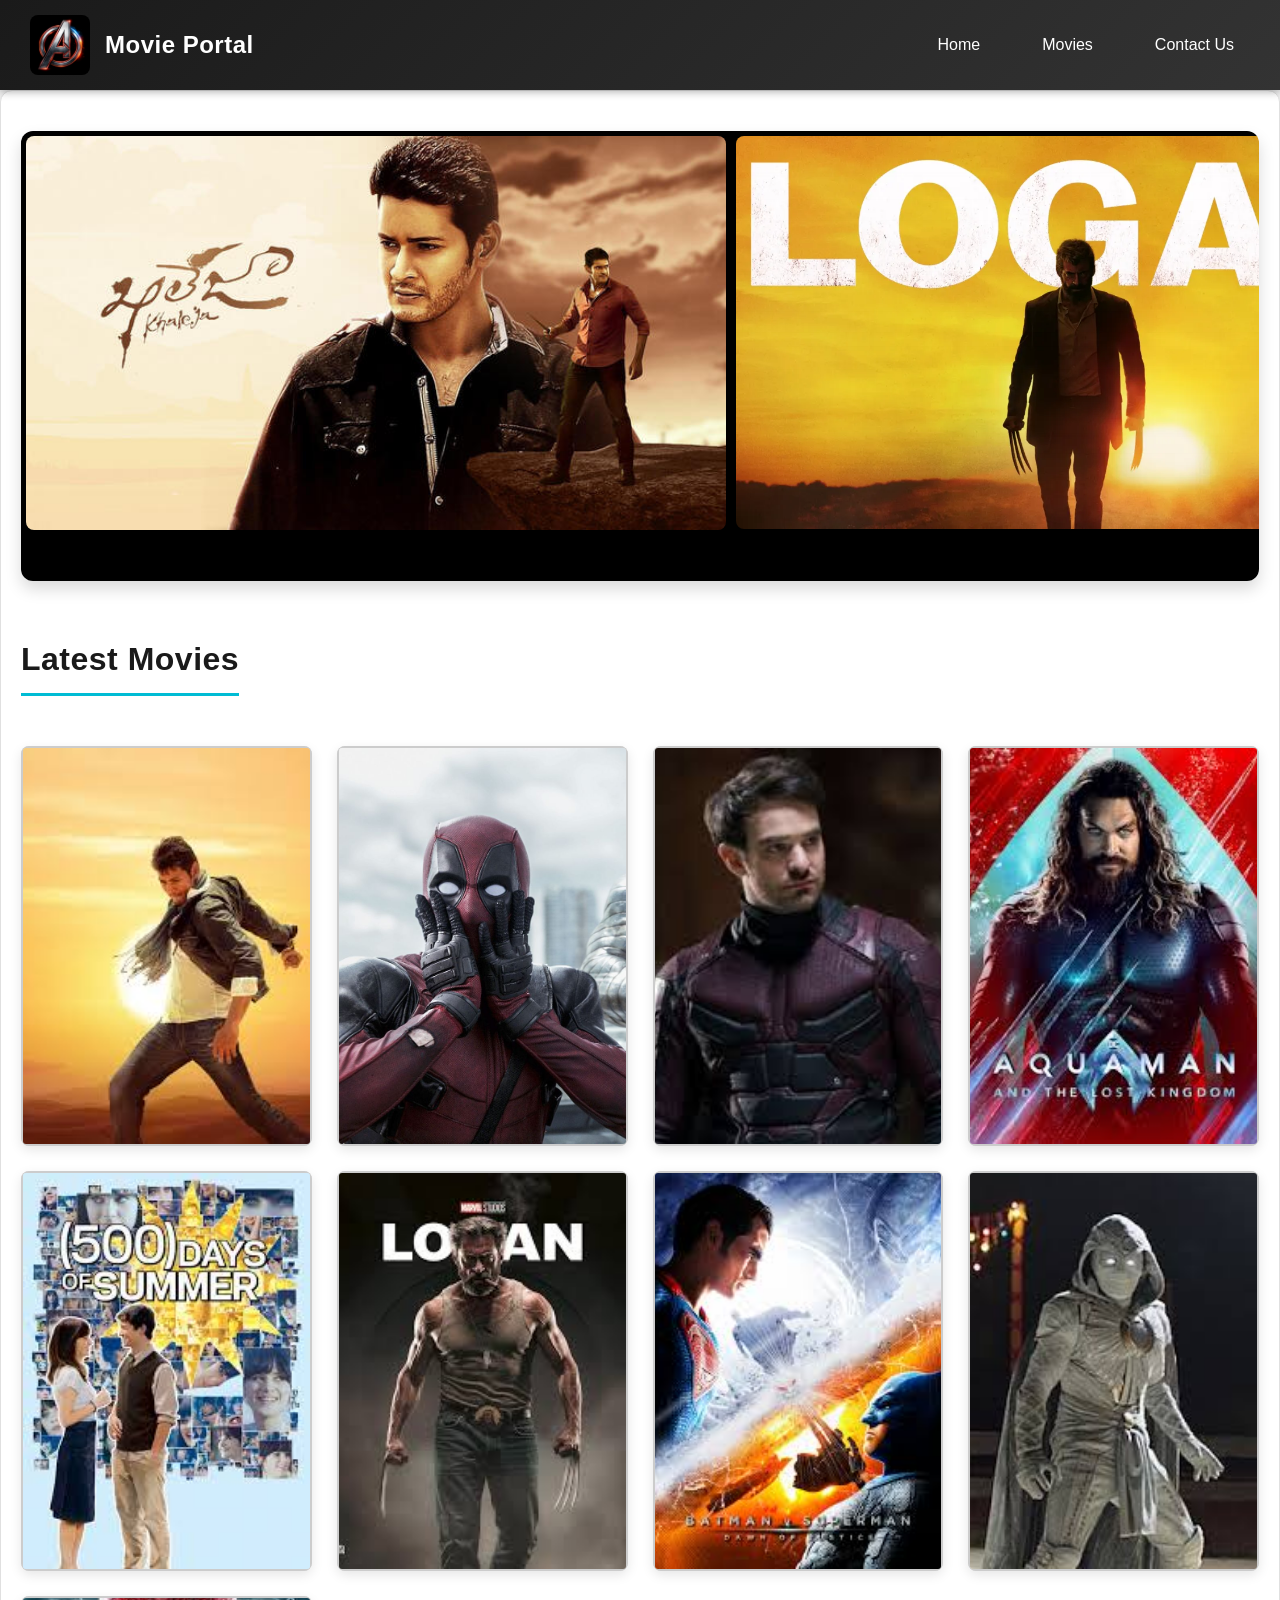
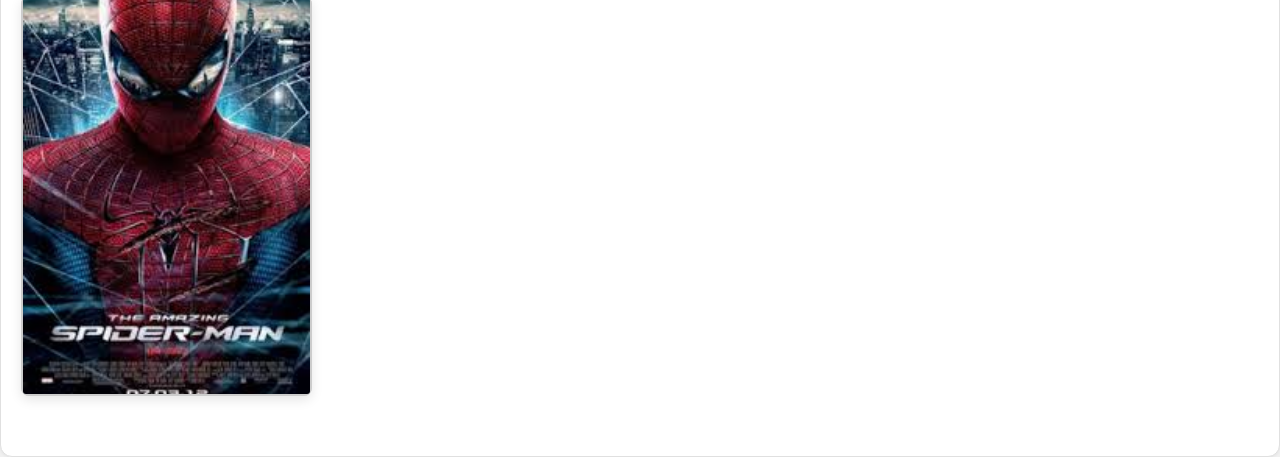
<file: index.html>
<!DOCTYPE html>
<html lang="en">
<head>
    <meta charset="UTF-8">
    <meta name="viewport" content="width=device-width, initial-scale=1.0">
    <title>Arshad khan - home</title>
    <link rel="stylesheet" href="css/style.css">
</head>
<body>
    <header>
        <nav class="navbar">
            <div class="nav-left">
                <img src="assets/Avengers inspired metallic letter _A_ logo.png" alt="Logo" class="logo">
                <h1>Movie Portal</h1>
            </div>
            <div class="nav-links">
                <a href="index.html" class="nav-link">Home</a>
                <a href="movies/movie1.html" class="nav-link">Movies</a>
                <a href="contact.html" class="nav-link">Contact Us</a>
            </div>
        </nav>
    </header>

    <div class="content">
        <div class="carousel">
            <div class="carousel-track">
                <img src="./assets/lan1.jpg" alt="Movie carousel image 1" class="carousel-img">
                <img src="./assets/lan2.webp" alt="Movie carousel image 2" class="carousel-img">
                <!-- <img src="./assets/lan3.jpg" alt="Movie carousel image 3" class="carousel-img"> -->
                <img src="./assets/lan4.jpg" alt="Movie carousel image 4" class="carousel-img">
                <img src="./assets/lan5.jpg" alt="Movie carousel image 5" class="carousel-img">
            </div>
        </div>

        <div class="movies-section">
            <h2 class="section-title">Latest Movies</h2>
            <div class="movies-grid">
                <a href="movies/movie1.html" class="movie-card">
                    <div class="movie-image">
                        <img src="./assets/port2.jpg" alt="Movie 1">
                    </div>
                </a>
                <a href="movies/movie2.html" class="movie-card">
                    <div class="movie-image">
                        <img src="./assets/port1.jpg" alt="Movie 2">
                    </div>
                </a>
                <a href="movies/movie3.html" class="movie-card">
                    <div class="movie-image">
                        <img src="./assets/port3.jpg" alt="Movie 3">
                    </div>
                </a>
                <a href="movies/movie4.html" class="movie-card">
                    <div class="movie-image">
                        <img src="./assets/port4.jpg" alt="Movie 4">
                    </div>
                </a>
                <a href="movies/movie5.html" class="movie-card">
                    <div class="movie-image">
                        <img src="./assets/port5.jpg" alt="Movie 5">
                    </div>
                </a>
                <a href="./movies/movie5.html" class="movie-card">
                    <div class="movie-image">
                        <img src="./assets/port6.png" alt="Movie 6">
                    </div>
                </a>
                     <a href="./movies/movie5.html" class="movie-card">
                    <div class="movie-image">
                        <img src="./assets/port7.jpg" alt="Movie 6">
                    </div>
                </a>
                     <a href="./movies/movie5.html" class="movie-card">
                    <div class="movie-image">
                        <img src="./assets/port8.jpg" alt="Movie 6">
                    </div>
                </a>
                     <a href="./movies/movie5.html" class="movie-card">
                    <div class="movie-image">
                        <img src="./assets/port9.jpg" alt="Movie 6">
                    </div>
                </a>
            </div>

        </div>
    </div>
</body>
</html>
</file>
<file: css/style.css>
* {
    margin: 0;
    padding: 0;
    box-sizing: border-box;
}

body {
    background-color: #f0f0f0;
    font-family: 'Segoe UI', Tahoma, Geneva, Verdana, sans-serif;
}

header {
    background: linear-gradient(135deg, #1a1a1a 0%, #333 100%);
    color: white;
    box-shadow: 0 2px 8px rgba(0, 0, 0, 0.3);
    position: sticky;
    top: 0;
    z-index: 100;
}

.navbar {
    display: flex;
    justify-content: space-between;
    align-items: center;
    padding: 15px 30px;
    max-width: 1400px;
    margin: 0 auto;
}

.nav-left {
    display: flex;
    align-items: center;
    gap: 15px;
}

.logo {
    width: 60px;
    height: 60px;
    border-radius: 8px;
    object-fit: contain;
    transition: transform 0.3s ease;
}

.logo:hover {
    transform: scale(1.1);
}

.nav-left h1 {
    font-size: 24px;
    font-weight: 600;
    letter-spacing: 0.5px;
}

.nav-links {
    display: flex;
    gap: 30px;
    align-items: center;
}

.nav-link {
    color: white;
    text-decoration: none;
    font-size: 16px;
    font-weight: 500;
    padding: 8px 16px;
    border-radius: 4px;
    transition: all 0.3s ease;
    position: relative;
}

.nav-link::after {
    content: '';
    position: absolute;
    bottom: 0;
    left: 0;
    width: 0;
    height: 2px;
    background-color: #00bcd4;
    transition: width 0.3s ease;
}

.nav-link:hover {
    background-color: rgba(0, 188, 212, 0.1);
    color: #00bcd4;
}

.nav-link:hover::after {
    width: 100%;
}

@media (max-width: 768px) {
    .navbar {
        flex-direction: column;
        gap: 15px;
        padding: 15px;
    }

    .nav-links {
        width: 100%;
        justify-content: center;
        flex-wrap: wrap;
    }

    .nav-left h1 {
        font-size: 20px;
    }
}

/* ===== CONTENT SECTION ===== */
.content {
    max-width: 1400px;
    margin: 0 auto;
    padding: 40px 20px;
    border: 1px solid #e0e0e0;
    border-radius: 12px;
    background-color: #fff;
    box-shadow: 0 1px 3px rgba(0, 0, 0, 0.05);
}

/* Carousel/Banner Section */
.carousel {
    width: 100%;
    height: 450px;
    background-color: #000;
    border-radius: 12px;
    overflow: auto;
    box-shadow: 0 8px 16px rgba(0, 0, 0, 0.15);
    margin-bottom: 60px;
}

.carousel-track {
    display: flex;
    animation: scroll 20s linear infinite;
    gap: 10px;
    padding: 5px;
}

.carousel-img {
    min-width: 700px;
    height: 100%;
    object-fit: cover;
    border-radius: 8px;
}

.carousel:hover .carousel-track {
    animation-play-state: paused;
}

@keyframes scroll {
    0% {
        transform: translateX(0);
    }
    100% {
        transform: translateX(calc(-700px * 5 - 50px));
    }
}

/* Movies Section */
.movies-section {
    width: 100%;
}

.section-title {
    font-size: 32px;
    font-weight: 700;
    color: #1a1a1a;
    margin-bottom: 30px;
    padding-bottom: 15px;
    border-bottom: 3px solid #00bcd4;
    display: inline-block;
    letter-spacing: 0.5px;
}

.movies-grid {
    display: grid;
    grid-template-columns: repeat(auto-fit, minmax(250px, 1fr));
    gap: 25px;
    padding: 20px 0;
}

.movie-card {
    text-decoration: none;
    display: block;
    border-radius: 8px;
    overflow: hidden;
    box-shadow: 0 4px 12px rgba(0, 0, 0, 0.1);
    transition: all 0.3s ease;
    cursor: pointer;
}

.movie-card:hover {
    transform: translateY(-8px);
    box-shadow: 0 12px 24px rgba(0, 0, 0, 0.2);
}

.movie-image {
    width: 100%;
    height: 400px;
    overflow: hidden;
    background-color: #ddd;
}

.movie-image img {
    width: 100%;
    height: 100%;
    object-fit: cover;
    transition: transform 0.3s ease;
}

.movie-card:hover .movie-image img {
    transform: scale(1.08);
}

/* Responsive Design */
@media (max-width: 1024px) {
    .movies-grid {
        grid-template-columns: repeat(auto-fit, minmax(200px, 1fr));
        gap: 20px;
    }

    .carousel {
        height: 350px;
        margin-bottom: 40px;
    }

    .carousel-img {
        min-width: 600px;
    }
}

@media (max-width: 768px) {
    .content {
        padding: 30px 15px;
    }

    .carousel {
        height: 280px;
        margin-bottom: 30px;
    }

    .carousel-img {
        min-width: 500px;
    }

    .movies-grid {
        grid-template-columns: repeat(auto-fit, minmax(150px, 1fr));
        gap: 15px;
    }

    .section-title {
        font-size: 24px;
        margin-bottom: 20px;
    }

    .movie-image {
        height: 300px;
    }
}

@media (max-width: 480px) {
    .content {
        padding: 20px 10px;
    }

    .carousel {
        height: 200px;
        margin-bottom: 20px;
    }

    .carousel-img {
        min-width: 350px;
    }

    .movies-grid {
        grid-template-columns: repeat(auto-fit, minmax(120px, 1fr));
        gap: 10px;
    }

    .section-title {
        font-size: 20px;
        margin-bottom: 15px;
    }

    .movie-image {
        height: 200px;
    }
}
.content a img {
    border: 2px solid #ccc;
    border-radius: 5px;
    transition: transform 0.3s, box-shadow 0.3s;
}
.content a img:hover {
    transform: scale(1.05);
    box-shadow: 0 4px 8px rgba(0, 0, 0, 0.2);
}
</file>
